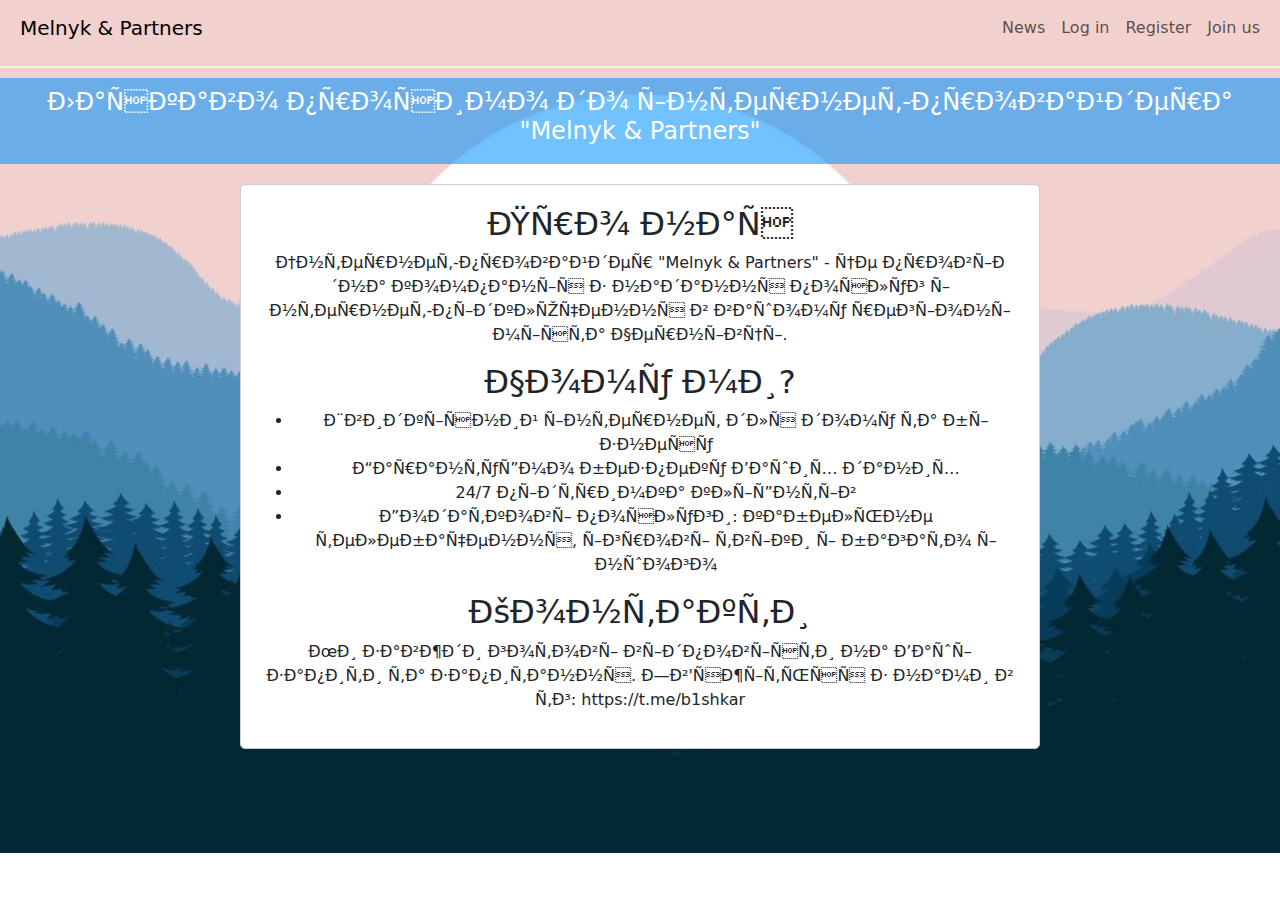
<file: index.html>
<!DOCTYPE html>
    <html>

    <head>
        <metacharset="utf-8">
            <title>M & P</title>

             <link rel="stylesheet" href="https://cdn.jsdelivr.net/npm/bootstrap@5.0.0/dist/css/bootstrap.min.css">
             <link rel="stylesheet" href="styles/styles.css">
    </head>

    <body>
       <nav class="navbar navbar-expand-lg navbar-light">
            <div class="container-fluid">

                <div class="text-center">
                    <a class="navbar-brand p-2" href="index.html">Melnyk & Partners</a>

                    <button class="navbar-toggler" type="button" data-bs-toggle="collapse" data-bs-target="#navbarNavAltMarkup" aria-controls="navbarNavAltMarkup" aria-expanded="false" aria-label="Toggle navigation">
                        <span class="navbar-toggler-icon"></span>
                    </button>
                </div>

                <div class="pe-0">
                    <div class="collapse navbar-collapse mx-auto" id="navbarNavAltMarkup">
                        <div class="navbar-nav">
                            <a class="nav-link " aria-current="page" href="news.html">News</a>
                            <a class="nav-link " href="login.html">Log in</a>
                            <a class="nav-link " href="register.html">Register</a>
                            <a class="nav-link " href="questioner.html">Join us</a>
                        </div>
                    </div>
                </div>
            </div>
            
            
        </nav>
        
        <div class="line"></div>

        <div class="text-center">
            <style>
                .container {
                    max-width: 800px;
                    margin: 20px auto;
                    padding: 20px;
                    background-color: #fff;
                    border: 1px solid #ccc;
                    border-radius: 5px;
                }
                h1 {
                    font-size: 24px;
                }
                p {
                    font-size: 16px;
                }
            </style>
            <header>
                <h1>Ласкаво просимо до інтернет-провайдера "Melnyk & Partners"</h1>
            </header>
            <div class="container">
                <h2>Про нас</h2>
                <p>Інтернет-провайдер "Melnyk & Partners" - це провідна компанія з надання послуг інтернет-підключення в вашому регіоні міста Чернівці.</p>

                <h2>Чому ми?</h2>
                <ul>
                    <li>Швидкісний інтернет для дому та бізнесу</li>
                    <li>Гарантуємо безпеку Ваших даних</li>
                    <li>24/7 підтримка клієнтів</li>
                    <li>Додаткові послуги: кабельне телебачення, ігрові твіки і багато іншого</li>
                </ul>

                <h2>Контакти</h2>
                <p>Ми завжди готові відповісти на Ваші запити та запитання. Зв'яжіться з нами в тг: https://t.me/b1shkar</p>
            </div>
        </div>


    </html>
</file>
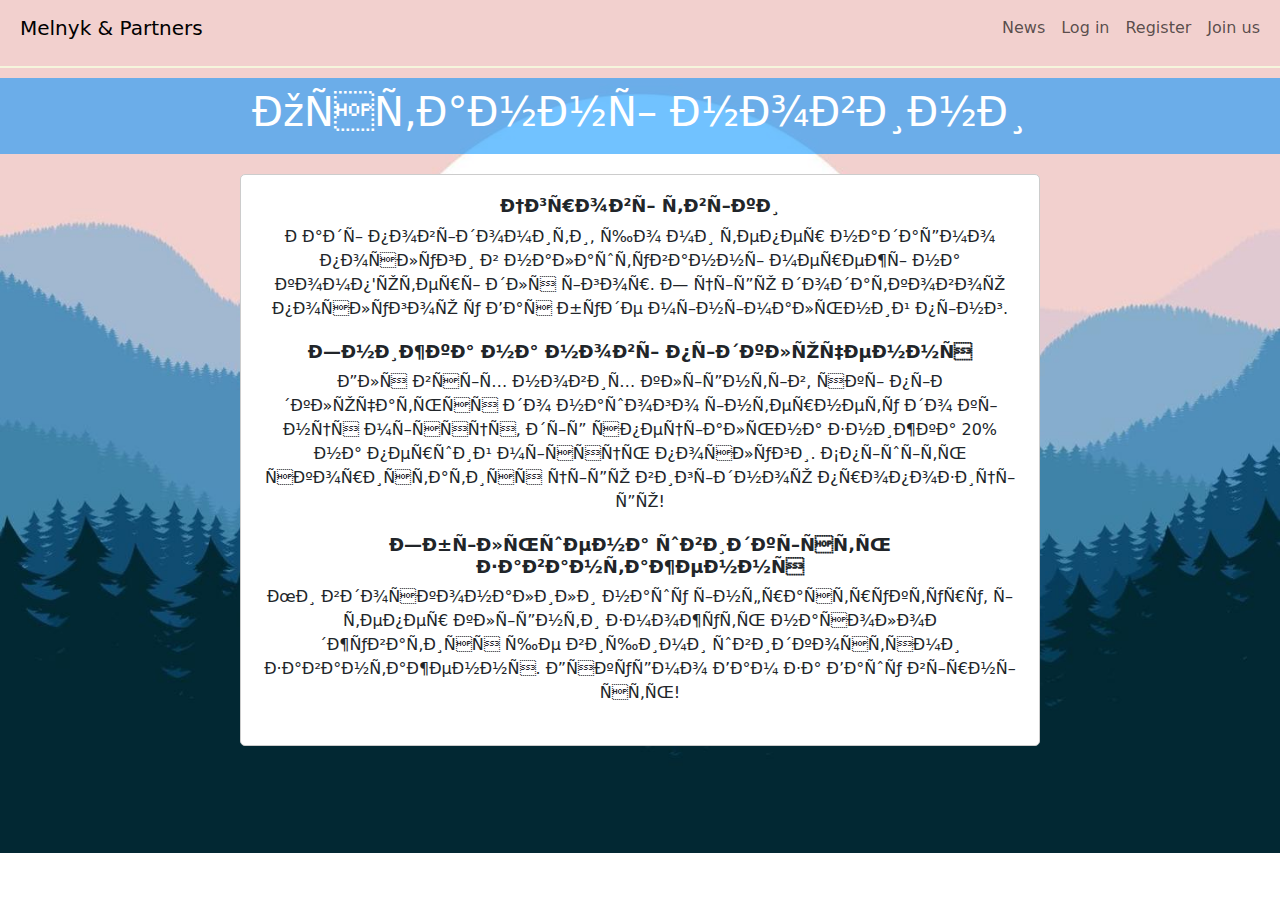
<file: news.html>
<!DOCTYPE html>
    <html>

    <head>
        <metacharset="utf-8">
            <title>M & P</title>
             <link rel="stylesheet" href="https://cdn.jsdelivr.net/npm/bootstrap@5.0.0/dist/css/bootstrap.min.css">
             <link rel="stylesheet" href="styles/styles.css">
             <link rel="stylesheet" href="styles/news_style.css">
    </head>

    <body>
       <nav class="navbar navbar-expand-lg navbar-light">
            <div class="container-fluid">

                <div class="text-center">
                    <a class="navbar-brand p-2" href="index.html">Melnyk & Partners</a>

                    <button class="navbar-toggler" type="button" data-bs-toggle="collapse" data-bs-target="#navbarNavAltMarkup" aria-controls="navbarNavAltMarkup" aria-expanded="false" aria-label="Toggle navigation">
                        <span class="navbar-toggler-icon"></span>
                    </button>
                </div>

                <div class="pe-0">
                    <div class="collapse navbar-collapse mx-auto" id="navbarNavAltMarkup">
                        <div class="navbar-nav">
                            <a class="nav-link " aria-current="page" href="news.html">News</a>
                            <a class="nav-link " href="login.html">Log in</a>
                            <a class="nav-link " href="register.html">Register</a>
                            <a class="nav-link " href="questioner.html">Join us</a>
                        </div>
                    </div>
                </div>
            </div>
            
            
        </nav>
        
        <div class="line"></div>

        <div class="text-center">

</head>
<body>
    <header>
        <h1>Останні новини</h1>
    </header>
    <div class="container">
        <div class="news-item">
            <h2 class="news-title">Ігрові твіки</h2>
            <p class="news-content">Раді повідомити, що ми тепер надаємо послуги в налаштуванні мережі на комп'ютері для ігор. З цією додатковою послугою у Вас буде мінімальний пінг.</p>
        </div>
        <div class="news-item">
            <h2 class="news-title">Знижка на нові підключення</h2>
            <p class="news-content">Для всіх нових клієнтів, які підключаться до нашого інтернету до кінця місяця, діє спеціальна знижка 20% на перший місяць послуги. Спішіть скористатися цією вигідною пропозицією!</p>
        </div>
        <div class="news-item">
            <h2 class="news-title">Збільшена швидкість завантаження</h2>
            <p class="news-content">Ми вдосконалили нашу інфраструктуру, і тепер клієнти зможуть насолоджуватися ще вищими швидкостями завантаження. Дякуємо Вам за Вашу вірність!</p>
        </div>
    </div>
        </div>
        
       
    </body>

    </html>
</file>
<file: styles/styles.css>
body {
    background-image: url("../images/background.jpg"); 
    background-size: cover; /* Заповнює всю площу батьківського контейнера */
    background-repeat: no-repeat; /* Заборонити повторення зображення */
}

header {
    background-color: #0091ff8e;
    color: #fff;
    padding: 10px;
    text-align: center;
}

 .line {
    border: 1px solid #F5F5DC; 
    margin: 10px 0; 
}


.registration-form {
    max-width: 400px;
    padding: 20px;
    background-color: #fff;
    border-radius: 5px;
    box-shadow: 0 0 10px rgba(0,0,0,0.1);
}
</file>
<file: styles/news_style.css>
.container {
    max-width: 800px;
    margin: 20px auto;
    padding: 20px;
    background-color: #fff;
    border: 1px solid #ccc;
    border-radius: 5px;
}

.news-item {
    margin-bottom: 20px;
}
.news-title {
    font-size: 18px;
    font-weight: bold;
}
.news-content {
    font-size: 16px;
}
</file>
